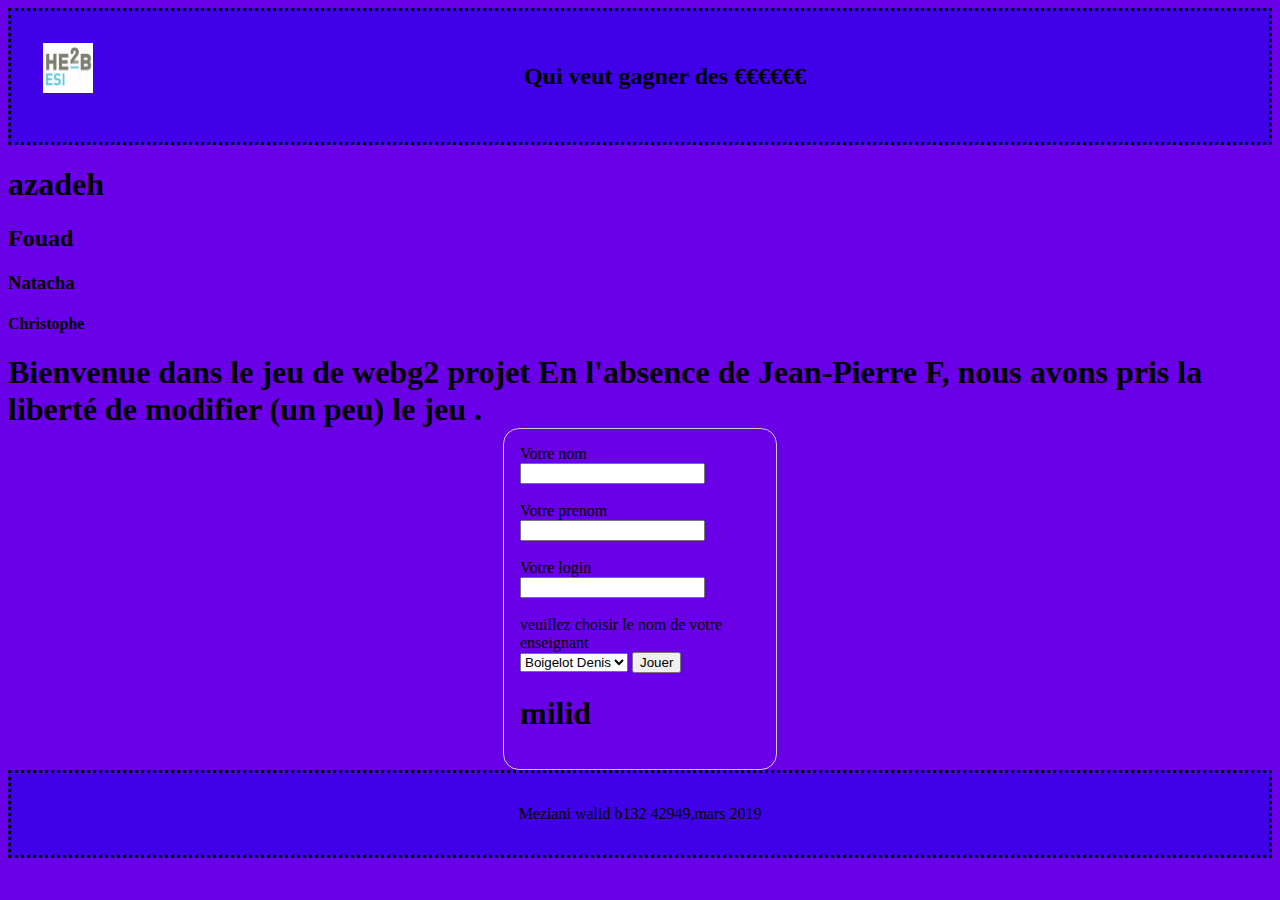
<file: index.html>
<!-- Meziani Walid 132 42949 -->
<!DOCTYPE html>
<html>

<head>
    <meta charset="utf-8">
    <meta http-equiv="X-UA-Compatible" content="IE=edge">
    <title>qui veut gagner des million €€€€€€</title>
    <meta name="viewport" content="width=device-width, initial-scale=1">
    <link rel="stylesheet" type="text/css" media="screen" href="css/style.css">
    <script src="javascript/page.js"></script>
</head>

<body>
    <header>
        <img src="image/auton131-f91d6.jpg" height="50" width="50">
        <h2>Qui veut gagner des €€€€€€</h2>
    </header>
    <h1>azadeh</h1>
    <h2>Fouad</h2>
    <h3>Natacha</h3>
    <h4>Christophe</h4>
    <span id="titre">Bienvenue dans le jeu de webg2 projet En l'absence de Jean-Pierre F, nous avons pris la liberté de
        modifier (un peu) le jeu .</span>
    <div class="formulaire">
        <form class="form-group" action="html/page.html" method="GET">
            <label>Votre nom</label>
            <input type="text" name="nom"><br><br>
            <label>Votre prenom</label>
            <input type="text" name="prenom"><br><br>
            <label>Votre login</label>
            <input type="text" name="login"><br><br>
            <span> veuillez choisir le nom de votre enseignant </span><br>

            <select size="1" name="nomProf">
                <option value="DBO">Boigelot Denis</option>
                <option value="MCD">Codutti Marco</option>
                <option value="DNA">Nabet David</option>
                <option value="APA"> Paquot Arthur</option>
            </select>
            <button type="submit">Jouer</button>
            <h1>milid</h1>


        </form>
    </div>

    <footer>
        Meziani walid b132 42949,mars 2019
    </footer>
</body>

</html>
</file>
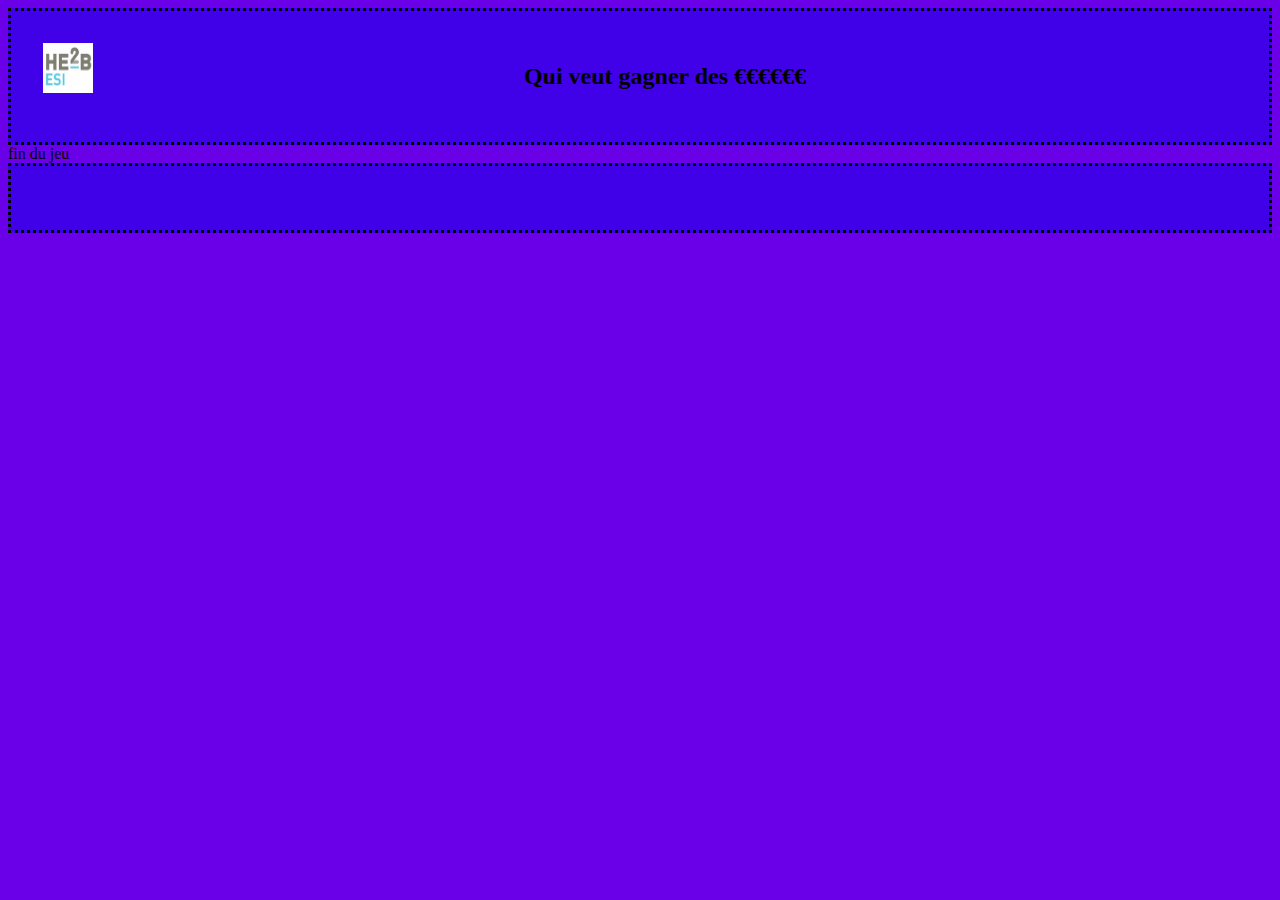
<file: html/fin.html>
<!DOCTYPE <!DOCTYPE html>
<html>

<head>
    <meta charset="utf-8">
    <meta http-equiv="X-UA-Compatible" content="IE=edge">
    <title>Page Title</title>
    <meta name="viewport" content="width=device-width, initial-scale=1">
    <link rel="stylesheet" type="text/css" media="screen" href="../css/style.css">

    <script src="../javascript/data.js"></script>
    <script src="../javascript/shuffle.js"></script>



</head>

<body>
    <header>
        <img src="../image/auton131-f91d6.jpg" height="50" width="50">
        <h2>Qui veut gagner des €€€€€€</h2>
    </header>

    <span id="gain"></span>
        fin du jeu
    <footer id="foot">
        <span id="write"></span>
    </footer>

    <script>
        let palier = new URL(location.href).searchParams.get("palier");
        console.log(palier);
    </script>
</body>

</html>
</file>
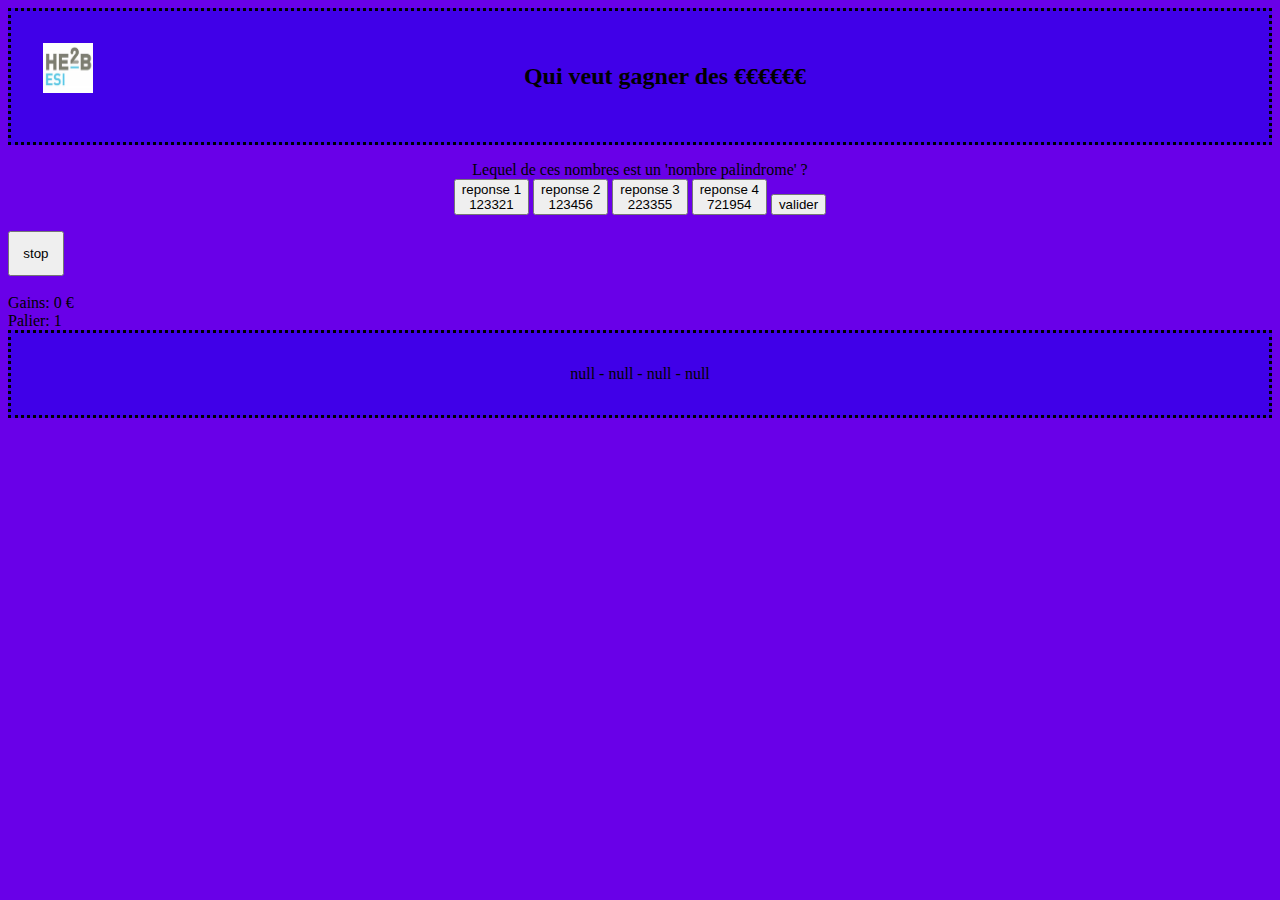
<file: html/page.html>
<!-- Meziani Walid 132 42949 -->
<!DOCTYPE <!DOCTYPE html>
<html>

<head>
    <meta charset="utf-8">
    <meta http-equiv="X-UA-Compatible" content="IE=edge">
    <title>Page Title</title>
    <meta name="viewport" content="width=device-width, initial-scale=1">
    <link rel="stylesheet" type="text/css" media="screen" href="../css/style.css">

    <script src="../javascript/data.js"></script>
    <script src="../javascript/shuffle.js"></script>



</head>

<body>
    <header>
        <img src="../image/auton131-f91d6.jpg" height="50" width="50">
        <h2>Qui veut gagner des €€€€€€</h2>
    </header>

    <div id="bouton">
        <span id="quest">question</span><br>
        <button id="btn1" onclick="traitement1()" value="1">reponse 1 <br>
            <span id="reponse1"></span>
        </button>
        <button id="btn2" onclick="traitement2()" value="2">reponse 2 <br>
            <span id="reponse2"></span>
        </button>
        <button id="btn3" onclick="traitement3()" value="3">reponse 3 <br>
            <span id="reponse3"></span>
        </button>
        <button id="btn4" onclick="traitement4()" value="4">reponse 4 <br>
            <span id="reponse4"></span>
        </button>
        <button id="svt" onclick="questSuivant()">valider</button>
    </div>
    <button id="stop" onclick="stop()" value="5">stop</button><br>
    <span id="mauvaiseRep"></span> <br>
    <span id="gain">Gains: 0 €</span><br>
    <span id="palier">Palier: 1</span>
    <button id="joker" class="hidd" onclick="joker()">50/50</button>
    <footer id="foot">
        <span id="write"></span>
    </footer>
    <script src="../javascript/page.js"></script>
    <script src="../javascript/traitemenReponse.js"></script>
</body>

</html>
</file>
<file: css/style.css>
/**
* Meziani Walid B231 g42949;
*/
body{
    background-color:  rgb(105, 0, 232);
    
}

header{
    background-color: rgb(64, 0, 232);
    text-align: center;
    border: 2em;
    border-bottom: 2em;
    border:dotted;
    padding: 2em;
    text-decoration-color: white;
}

footer{
    background-color:rgb(64, 0, 232);
    text-align: center;
    border:dotted;
    bottom: 0;
    padding: 2em;
    text-decoration-color: white;
    display: block;
}
img{
    float: left;
}
.hidd{
    display: none;
}
#stop{
    text-align: center;
    padding: 1em;
}
#bouton{
    text-align: center;
    padding: 1em;
}
.formulaire{
    margin: 0 auto;
    width: 15em;
    padding: 1em;
  border: 1px solid #CCC;
  border-radius: 1em;
  
}
#titre{
    font-size: 2em;
    text-align: center;
    font-weight: bold;
} 
#quest{
    text-align: center;
    text-decoration-color: indigo;
    
}
</file>
